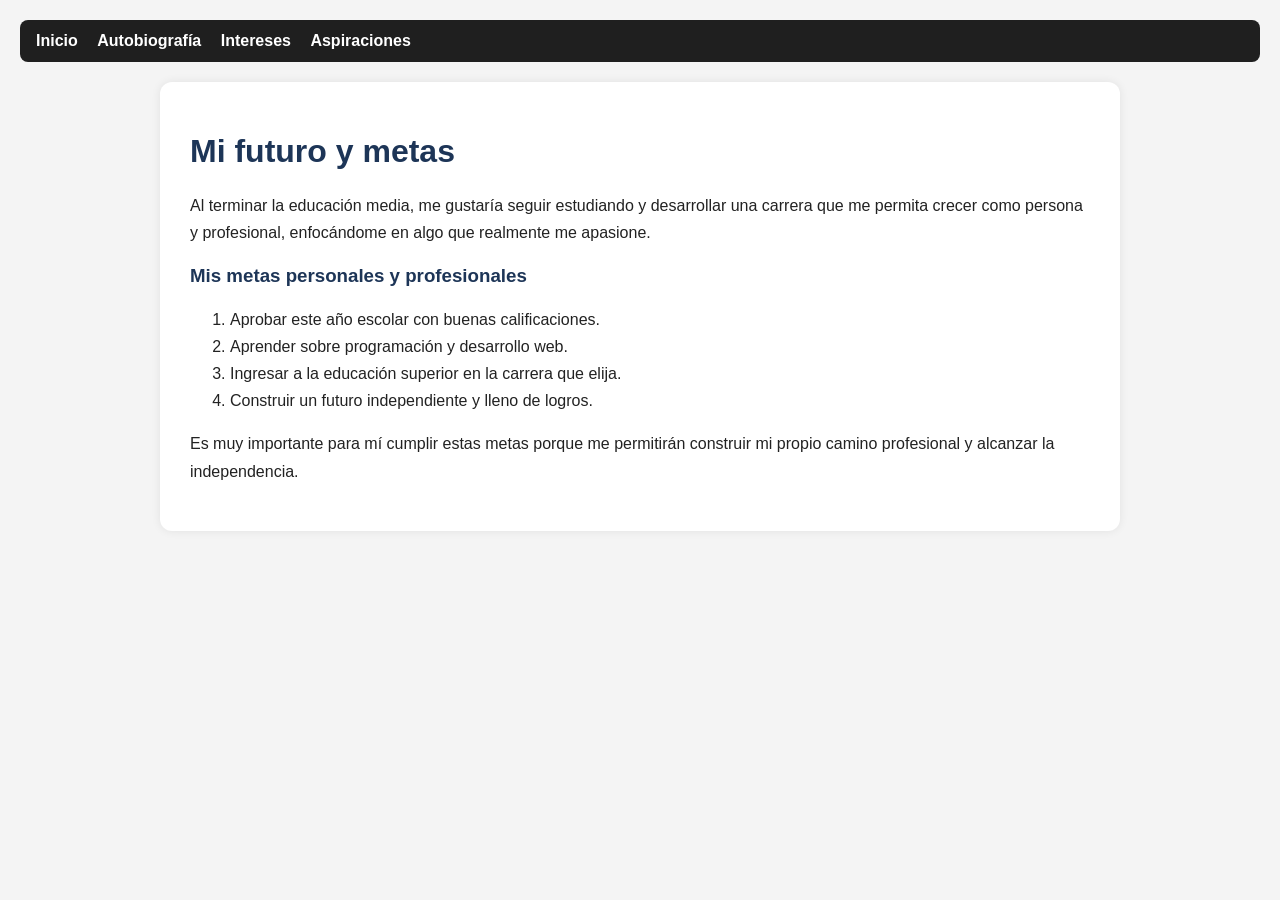
<file: aspiraciones.html>
<!DOCTYPE html>
<html lang="es">
<head>
  <meta charset="UTF-8">
  <meta name="viewport" content="width=device-width, initial-scale=1.0">
  <title>Aspiraciones</title>
  <link rel="stylesheet" href="estilos.css">
</head>
<body>
  <header>
    <nav>
      <a href="index.html">Inicio</a>
      <a href="autobiografia.html">Autobiografía</a>
      <a href="intereses.html">Intereses</a>
      <a href="aspiraciones.html">Aspiraciones</a>
    </nav>
  </header>

  <main class="container">
    <h1>Mi futuro y metas</h1>

    <p>
      Al terminar la educación media, me gustaría seguir estudiando y desarrollar una carrera que
      me permita crecer como persona y profesional, enfocándome en algo que realmente me apasione.
    </p>

    <h3>Mis metas personales y profesionales</h3>
    <ol>
      <li>Aprobar este año escolar con buenas calificaciones.</li>
      <li>Aprender sobre programación y desarrollo web.</li>
      <li>Ingresar a la educación superior en la carrera que elija.</li>
      <li>Construir un futuro independiente y lleno de logros.</li>
    </ol>

    <p>
      Es muy importante para mí cumplir estas metas porque me permitirán construir mi propio camino
      profesional y alcanzar la independencia.
    </p>
  </main>
</body>
</html>
</file>
<file: estilos.css>
body {
  font-family: Arial, sans-serif;
  margin: 0;
  padding: 20px;
  background: #f4f4f4;
  color: #222;
}

nav {
  background: #1f1f1f;
  padding: 12px 16px;
  margin-bottom: 20px;
  border-radius: 8px;
}

nav a {
  color: white;
  text-decoration: none;
  margin-right: 15px;
  font-weight: bold;
}

nav a:hover {
  text-decoration: underline;
}

.container {
  max-width: 900px;
  margin: 0 auto;
  background: white;
  padding: 30px;
  border-radius: 12px;
  box-shadow: 0 0 10px rgba(0,0,0,0.08);
}

h1, h2, h3 {
  color: #1d3557;
}

p, li {
  line-height: 1.7;
}

img {
  max-width: 300px;
  border-radius: 8px;
  margin-top: 10px;
}

.galeria {
  display: flex;
  flex-wrap: wrap;
  gap: 12px;
  margin-top: 20px;
}

.galeria img {
  width: 180px;
  height: 180px;
  object-fit: cover;
  border-radius: 10px;
  border: 2px solid #ddd;
  box-shadow: 0 2px 8px rgba(0,0,0,0.1);
}
</file>
